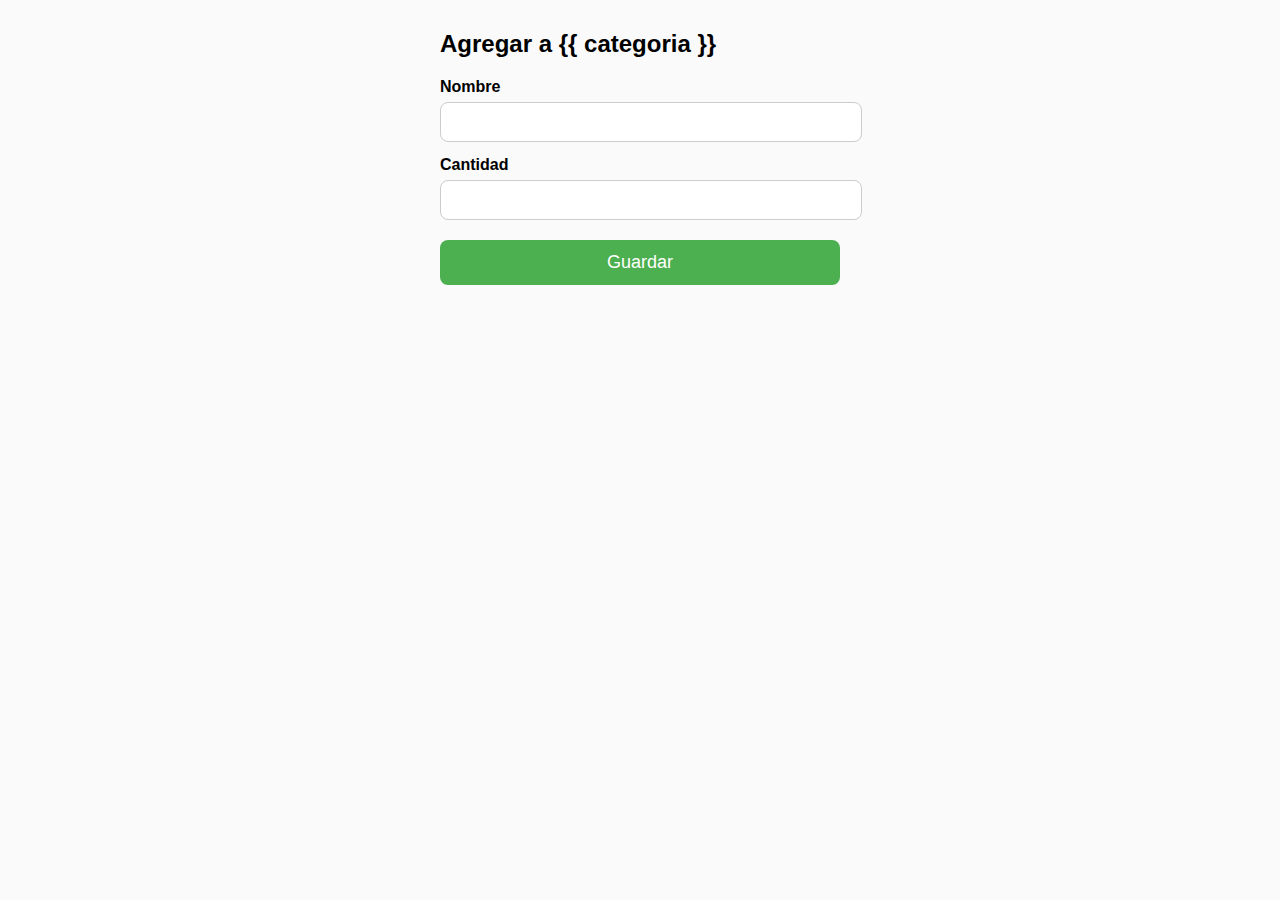
<file: templates/agregar.html>
<!DOCTYPE html>
<html lang="es">
<head>
<meta charset="UTF-8">
<meta name="viewport" content="width=device-width, initial-scale=1.0">
<title>Agregar producto</title>

<style>
body { background: #fafafa; font-family: Arial, sans-serif; }

.container {
    width: 90%;
    max-width: 400px;
    margin: auto;
    margin-top: 30px;
}

label {
    font-weight: 600;
    display: block;
    margin-top: 14px;
}

input {
    width: 100%;
    padding: 10px;
    margin-top: 6px;
    border-radius: 8px;
    border: 1px solid #ccc;
    font-size: 16px;
}

button {
    margin-top: 20px;
    width: 100%;
    background: #4CAF50;
    border: none;
    color: white;
    padding: 12px;
    border-radius: 8px;
    cursor: pointer;
    font-size: 18px;
}
button:hover { background: #3e8f45; }

</style>
</head>

<body>

<div class="container">
    <h2>Agregar a {{ categoria }}</h2>

    <form method="POST">
        <label for="nombre">Nombre</label>
        <input id="nombre" type="text" name="nombre" required>

        <label for="cantidad">Cantidad</label>
        <input id="cantidad" type="text" name="cantidad" required>

        <button>Guardar</button>
    </form>
</div>

</body>
</html>
</file>
